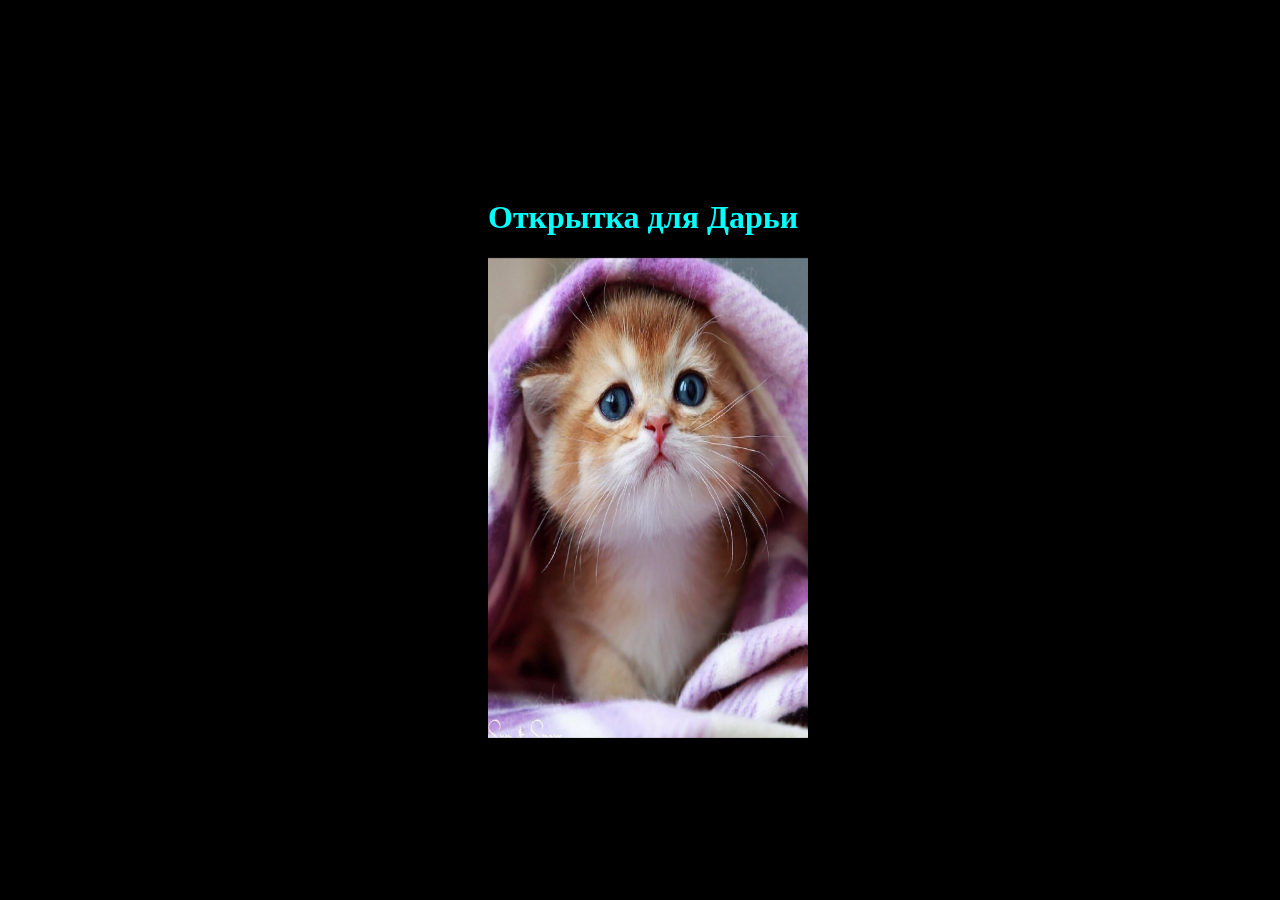
<file: Dasha/index.html>
<!DOCTYPE HTML>
<html lang="en">
	<head>
		<title>С Днём Рождения Дарья!</title>
		<meta charset="utf-8">
		<meta name="viewport" content="width=device-width, initial-scale=1, shrink-to-fit=no">
		<meta name="NeraISS" index="True">
		<meta name="keywords" content="example, happy, html, birthday, css, 0Nera">
		<!-- CSS -->
		<link href="./css/style.css" type="text/css" rel="stylesheet">
	</head>
	<body>
		<h1>Открытка для Дарьи</h1>

		<div class="flip-container" ontouchstart="this.classList.toggle('hover');">
			<div class="flipper">
				<div class="front" width="100%" height="100%">
					<img src="open_me.jpg" width="100%" height="100%" />
				</div>
				<div class="back" width="100%" height="100%">
					<h1>Дорогая Дарья!</h1>
					<p>Поздравляю <strong>Тебя</strong> с <i>Днём Рождения</i>!</p>
					<p>Желаю всего тебе <strong>долгих лет жизни</strong>, <strong>хороших друзей</strong> и <strong>много денег</strong>!</p>
					<p><strong>Здоровья Тебе</strong> и <strong>удачи в жизни</strong>!</p>
					<p></p>


					<hr>
					<p style = "text-align: right; align-items: flex-end;" ><i>- Арен Елчинян</i></p>
				</div>
			</div>
		</div>
	</body>
</html>
</file>
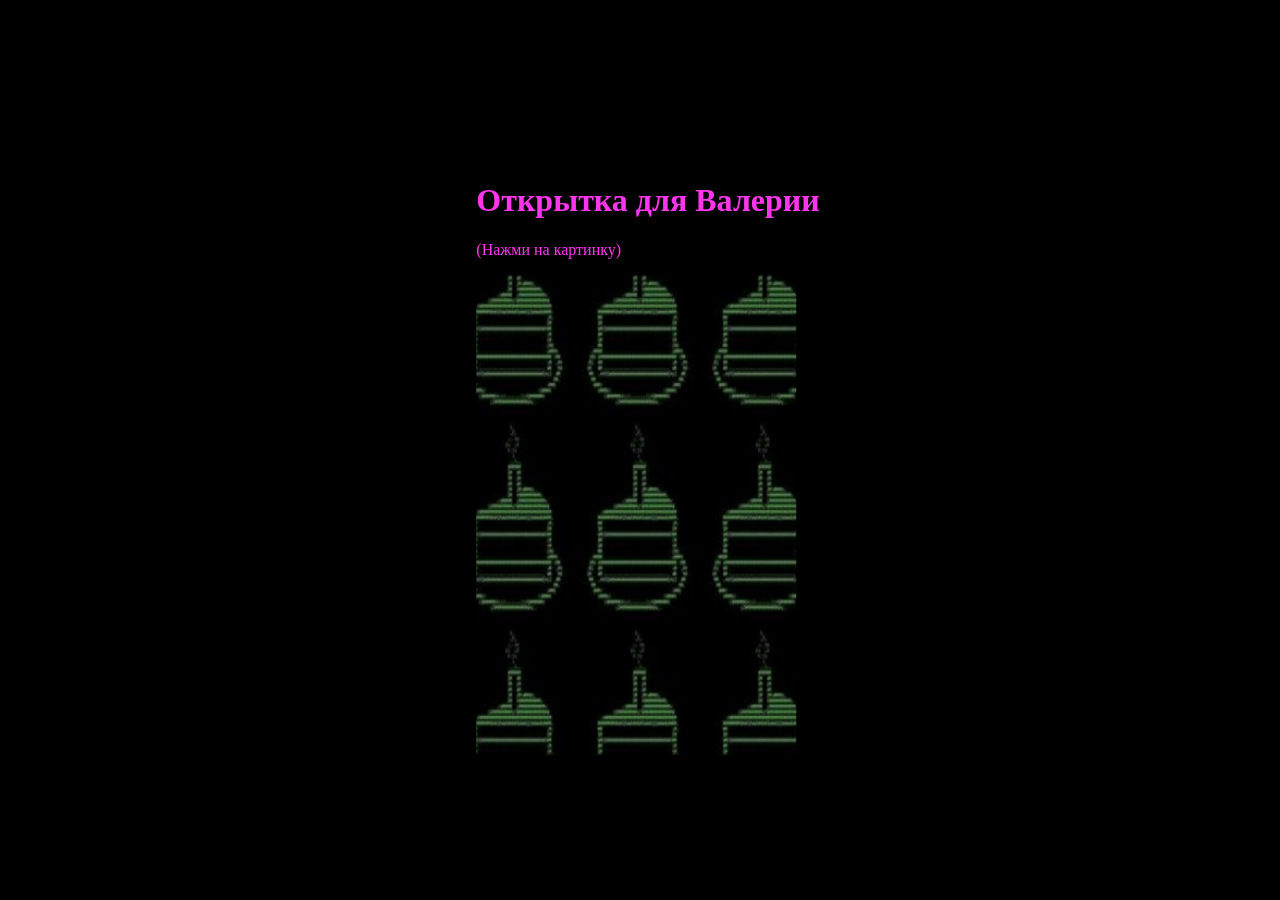
<file: Lera/index.html>
<!DOCTYPE HTML>
<html lang="en">
	<head>
		<title>Не грусти</title>
		<meta charset="utf-8">
		<meta name="viewport" content="width=device-width, initial-scale=1, shrink-to-fit=no">
		<meta name="NeraISS" index="True">
		<meta name="keywords" content="example, happy, html, birthday, css, 0Nera">
		<!-- CSS -->
		<link href="./css/style.css" type="text/css" rel="stylesheet">
	</head>
	<body>
		<h1>Открытка для Валерии</h1>
		<p>(Нажми на картинку)</p>
		<div class="flip-container" ontouchstart="this.classList.toggle('hover');">
			<div class="flipper">
				<div class="front" width="100%" height="100%">
					<img src="open_me.jpg" width="100%" height="100%" />
				</div>
				<div class="back" width="100%" height="100%">
					<h1>Дорогая Валерия!</h1>
					<p>Я понимаю, что Ты задолбалась, но еще раз напоминаю,</p>
					<p>Ты молодец, Я люблю Тебя</p>
					<br>
					<br>
					<br>
					<br>
					<br>


					<hr>
					<p style = "text-align: right; align-items: flex-end;" ><i>- Арен Елчинян</i></p>
				</div>
			</div>
		</div>
	</body>
</html>
</file>
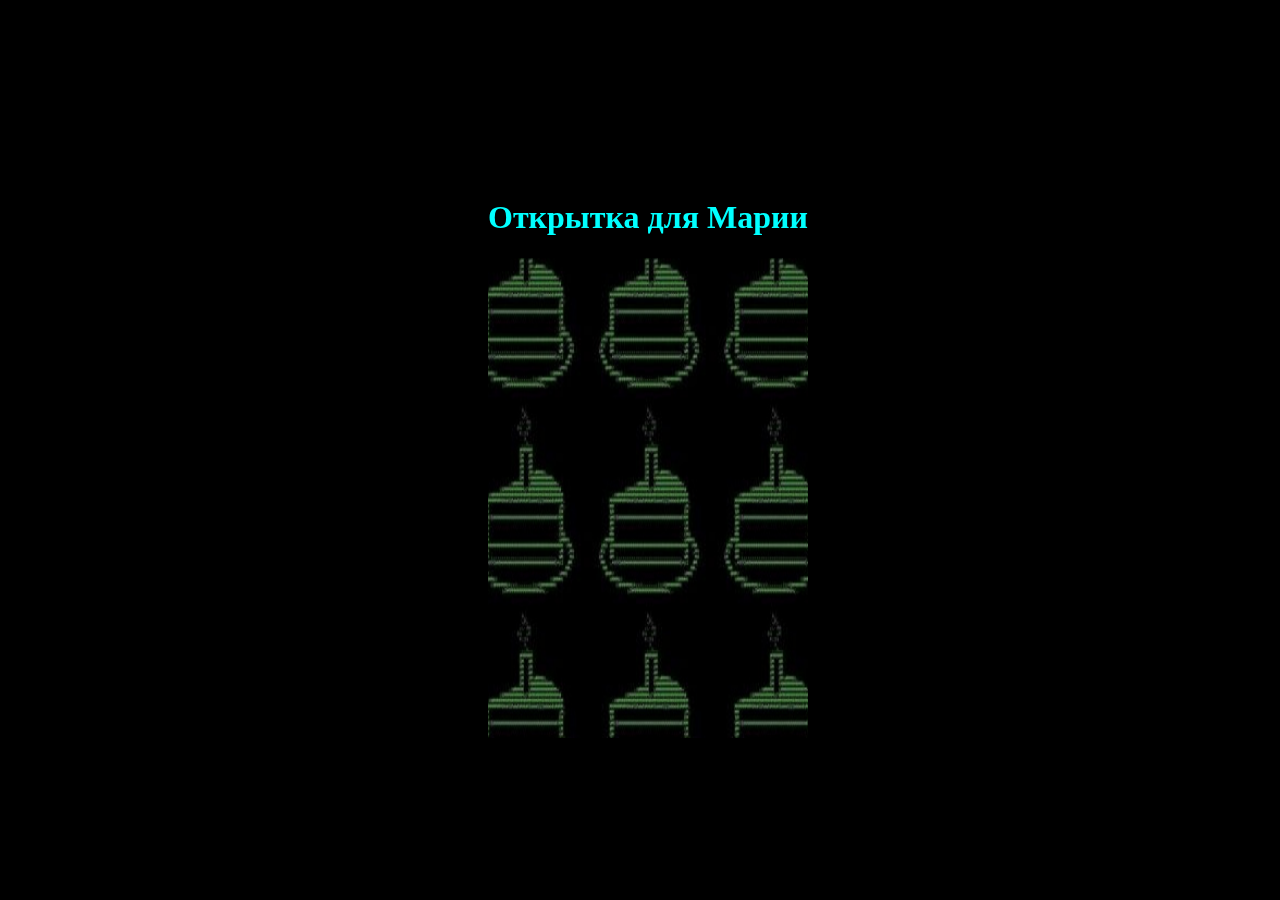
<file: Masha/index.html>
<!DOCTYPE HTML>
<html lang="en">
	<head>
		<title>С Днём Рождения Мария!</title>
		<meta charset="utf-8">
		<meta name="viewport" content="width=device-width, initial-scale=1, shrink-to-fit=no">
		<meta name="NeraISS" index="True">
		<meta name="keywords" content="example, happy, html, birthday, css, 0Nera">
		<!-- CSS -->
		<link href="./css/style.css" type="text/css" rel="stylesheet">
	</head>
	<body>
		<h1>Открытка для Марии</h1>

		<div class="flip-container" ontouchstart="this.classList.toggle('hover');">
			<div class="flipper">
				<div class="front" width="100%" height="100%">
					<img src="open_me.jpg" width="100%" height="100%" />
				</div>
				<div class="back" width="100%" height="100%">
					<h1>Дорогая Мария!</h1>
					<p>Поздравляю <strong>Тебя</strong> с <i>Днём Рождения</i>!</p>
					<p>Желаю всего тебе <strong>наилучшего</strong>, <strong>доброго</strong> и <strong>приятного</strong>!</p>
					<p><strong>Здоровья Тебе</strong> и <strong>долгих лет жизни</strong>!</p>
					<p></p>


					<hr>
					<p style = "text-align: right; align-items: flex-end;" ><i>- Арен Елчинян</i></p>
				</div>
			</div>
		</div>
	</body>
</html>
</file>
<file: Dasha/css/style.css>
/* entire container, keeps perspective */
.flip-container {
    perspective: 1000px;
}
/* flip the pane when hovered */
.flip-container:hover .flipper, .flip-container.hover .flipper {
    transform: rotateY(180deg);
}

.flip-container, .front, .back {
    width: 320px;
    height: 480px;
}

/* flip speed goes here */
.flipper {
    transition: 0.6s;
    transform-style: preserve-3d;
    position: relative;
}

/* hide back of pane during swap */
.front, .back {
    backface-visibility: hidden;
    position: absolute;
    top: 0;
    left: 0;
}

/* front pane, placed above back */
.front {
    z-index: 2;
    /* for firefox 31 */
    transform: rotateY(0deg);
}

/* back, initially hidden pane */
.back {
    transform: rotateY(180deg);
    background-color:darkslategrey;
}

body {
    transition: 1s;
    position: fixed;
    top: 50%;
    left: 50%;
    -webkit-transform: translate(-50%, -50%);
    transform: translate(-50%, -50%);
    background-color: black;
    color: cyan;
}

hr {
	margin: 20px 0;
	padding: 0;
	height: 2px;
	border: none;
	background: linear-gradient(to right, transparent 50%, #fff 50%), 
				linear-gradient(to right, rgb(91, 0, 133), rgb(0, 128, 11));
	background-size: 16px 2px, 100% 2px;
}
</file>
<file: Lera/css/style.css>
/* entire container, keeps perspective */
.flip-container {
    perspective: 1000px;
}
/* flip the pane when hovered */
.flip-container:hover .flipper, .flip-container.hover .flipper {
    transform: rotateY(180deg);
}

.flip-container, .front, .back {
    width: 320px;
    height: 480px;
}

/* flip speed goes here */
.flipper {
    transition: 0.6s;
    transform-style: preserve-3d;
    position: relative;
}

/* hide back of pane during swap */
.front, .back {
    backface-visibility: hidden;
    position: absolute;
    top: 0;
    left: 0;
}

/* front pane, placed above back */
.front {
    z-index: 2;
    /* for firefox 31 */
    transform: rotateY(0deg);
}

/* back, initially hidden pane */
.back {
    transform: rotateY(180deg);
}

body {
    transition: 1s;
    position: fixed;
    top: 50%;
    left: 50%;
    -webkit-transform: translate(-50%, -50%);
    transform: translate(-50%, -50%);
    background-color: rgb(0, 0, 0);
    color: rgb(255, 53, 238);
}

hr {
	margin: 20px 0;
	padding: 0;
	height: 2px;
	border: none;
	background: linear-gradient(to right, transparent 50%, #fff 50%), 
				linear-gradient(to right, rgb(255, 45, 185), rgb(255, 0, 21));
	background-size: 16px 2px, 100% 2px;
}
</file>
<file: Masha/css/style.css>
/* entire container, keeps perspective */
.flip-container {
    perspective: 1000px;
}
/* flip the pane when hovered */
.flip-container:hover .flipper, .flip-container.hover .flipper {
    transform: rotateY(180deg);
}

.flip-container, .front, .back {
    width: 320px;
    height: 480px;
}

/* flip speed goes here */
.flipper {
    transition: 0.6s;
    transform-style: preserve-3d;
    position: relative;
}

/* hide back of pane during swap */
.front, .back {
    backface-visibility: hidden;
    position: absolute;
    top: 0;
    left: 0;
}

/* front pane, placed above back */
.front {
    z-index: 2;
    /* for firefox 31 */
    transform: rotateY(0deg);
}

/* back, initially hidden pane */
.back {
    transform: rotateY(180deg);
    background-color:darkslategrey;
}

body {
    transition: 1s;
    position: fixed;
    top: 50%;
    left: 50%;
    -webkit-transform: translate(-50%, -50%);
    transform: translate(-50%, -50%);
    background-color: black;
    color: cyan;
}

hr {
	margin: 20px 0;
	padding: 0;
	height: 2px;
	border: none;
	background: linear-gradient(to right, transparent 50%, #fff 50%), 
				linear-gradient(to right, rgb(91, 0, 133), rgb(0, 128, 11));
	background-size: 16px 2px, 100% 2px;
}
</file>
